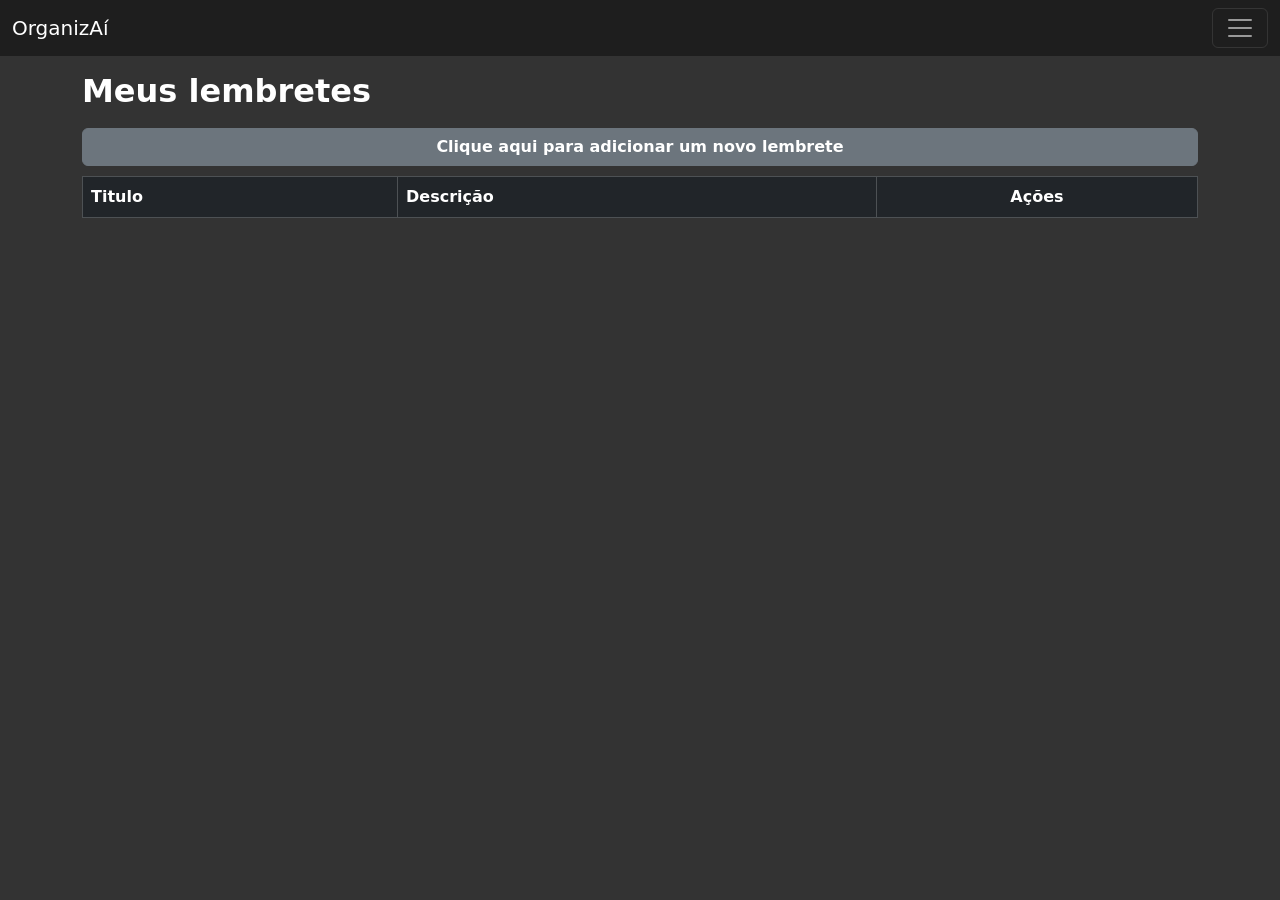
<file: codigo/lembretes.html>
<!DOCTYPE html>
<html lang="pt-br">

<head>
    <meta charset="UTF-8">
    <meta name="viewport" content="width=device-width, initial-scale=1.0">
    <title>Organizaí</title>

    <link href="https://cdn.jsdelivr.net/npm/bootstrap@5.0.2/dist/css/bootstrap.min.css" rel="stylesheet"
        integrity="sha384-EVSTQN3/azprG1Anm3QDgpJLIm9Nao0Yz1ztcQTwFspd3yD65VohhpuuCOmLASjC" crossorigin="anonymous">
    <link rel="stylesheet" href="https://cdn.jsdelivr.net/npm/bootstrap-icons@1.11.1/font/bootstrap-icons.css">
    <link rel="stylesheet" href="lembretes.css">
    <link rel="icon" type=" image/x-icon" href="./lista-de-tarefas.png">


    <script src="lembretes.js" defer></script>
</head>

<body onload="readReminders()">

    <header>
        <nav class="navbar navbar-dark">
            <div class="container-fluid">
                <a class="navbar-brand text-white" href="index.html">OrganizAí</a> 
                <button class="navbar-toggler" type="button" data-bs-toggle="collapse" data-bs-target="#navbarNavAltMarkup"
                    aria-controls="navbarNavAltMarkup" aria-expanded="false" aria-label="Toggle navigation">
                    <span class="navbar-toggler-icon"></span>
                </button>
                <div class="collapse navbar-collapse" id="navbarNavAltMarkup">
                    <div class="navbar-nav">
                        <a class="nav-link active text-white" aria-current="page" href="index.html">Home</a>
                        <a class="nav-link text-white" href="links.html">URLs interessantes</a>
                        <a class="nav-link text-white" href="lista.html">Tarefas em lista</a>
                    </div>
                </div>
            </div>
        </nav>
    </header>

    <div class="container">
        <h2 class="pt-3 title">Meus lembretes</h2>

        <div id="msg"></div>
            
        <button type="button" id="openAddForm" class="btn btn-secondary" data-bs-toggle="modal"
            data-bs-target="#modalAddReminder">
            Clique aqui para adicionar um novo lembrete
        </button>

        <div class="row">
            <div class="col">
                <table class="table table-dark table-bordered table-hover">
                    <thead>
                        <tr>
                            <th scope="col">Titulo</th>
                            <th scope="col">Descrição</th>
                            <th scope="col" colspan="2" class="text-center">Ações</th>
                        </tr>
                    </thead>
                    <tbody id="remindersTable" class="table-group-divider">

                    </tbody>
                </table>
            </div>
        </div>
    </div>


    <div class="modal fade" id="modalAddReminder" tabindex="-1" aria-labelledby="exampleModalLabel" aria-hidden="true">
        <div class="modal-dialog">
            <div class="modal-content">
                <div class="modal-header">
                    <h5 class="modal-title" id="exampleModalLabel">Adicionar lembrete</h5>
                    <button type="button" class="btn-close" data-bs-dismiss="modal" aria-label="Close"
                        style="color: #fff;"></button>
                </div>
                <div class="modal-body">
                    <form action="" id="formAddReminder" method="POST">
                        <div class="row">
                            <section class="col sectionInput">
                                <label for="title" class="form-label">Título</label>
                                <input type="text" id="title" class="form-control" required
                                    placeholder="Insira o título da lembrete">
                                <div class="invalid-feedback">Este campo é obrigatório</div>
                            </section>
                        </div>

                        <div class="row">
                            <section class="col sectionInput">
                                <label for="description" class="form-label">Descrição</label>
                                <textarea name="" id="content" class="form-control" rows="3" required
                                    maxlength="100" placeholder="Insira a descrição da lembrete"></textarea>
                                <div class="invalid-feedback">Este campo é obrigatório</div>
                            </section>
                        </div>
                    </form>
                </div>
                <div class="modal-footer">
                    <button type="button" id="btnCreateReminder" class="btn btn-secondary">Adicionar</button>
                </div>
            </div>
        </div>
    </div>

    <div class="modal fade" id="modalEditReminder" tabindex="-1" aria-labelledby="exampleModalLabel" aria-hidden="true">
        <div class="modal-dialog">
            <div class="modal-content">
                <div class="modal-header">
                    <h5 class="modal-title" id="exampleModalLabel">Editar lembrete</h5>
                    <button type="button" class="btn-close" data-bs-dismiss="modal" aria-label="Close"
                        style="color: #fff;"></button>
                </div>
                <div class="modal-body">
                    <form action="" id="formEditReminder" method="PUT">
                        <input type="hidden" id="inputEditId">
                        <div class="row">
                            <section class="col sectionInput">
                                <label for="inputEditTitle" class="form-label">Título</label>
                                <input type="text" id="inputEditTitle" class="form-control" required
                                    placeholder="Insira o título da lembrete">
                                <div class="invalid-feedback">Este campo é obrigatório</div>
                            </section>
                        </div>

                        <div class="row">
                            <section class="col sectionInput">
                                <label for="inputEditContent" class="form-label">Descrição</label>
                                <textarea name="" id="inputEditContent" class="form-control" rows="3" required
                                    maxlength="100" placeholder="Insira a descrição da lembrete"></textarea>
                                <div class="invalid-feedback">Este campo é obrigatório</div>
                            </section>
                        </div>
                    </form>
                </div>
                <div class="modal-footer">
                    <button type="button" id="btnEditReminder" class="btn btn-secondary">Salvar</button>
                </div>
            </div>
        </div>
    </div>

    <div class="modal fade" id="modalDeleteReminder" tabindex="-1" aria-labelledby="exampleModalLabel" aria-hidden="true">
        <div class="modal-dialog modal-dialog-centered">
            <div class="modal-content">
                <div class="modal-header">
                    <h5 class="modal-title" id="exampleModalLabel">Excluir lembrete?</h5>
                </div>
                <form>
                    <input type="hidden" id="inputDeleteId">
                </form>
                <div class="modal-footer">
                    <button type="button" class="btn btn-secondary" data-bs-dismiss="modal">Cancelar</button>
                    <button type="button" id="btnDeleteReminder" class="btn btn-danger">Excluir</button>
                </div>
            </div>
        </div>
    </div>

    <script src="https://cdn.jsdelivr.net/npm/bootstrap@5.0.2/dist/js/bootstrap.bundle.min.js"
        integrity="sha384-MrcW6ZMFYlzcLA8Nl+NtUVF0sA7MsXsP1UyJoMp4YLEuNSfAP+JcXn/tWtIaxVXM"
        crossorigin="anonymous"></script>
    <script src="https://code.jquery.com/jquery-3.7.1.min.js"
        integrity="sha256-/JqT3SQfawRcv/BIHPThkBvs0OEvtFFmqPF/lYI/Cxo=" crossorigin="anonymous"></script>
</body>

</html>
</file>
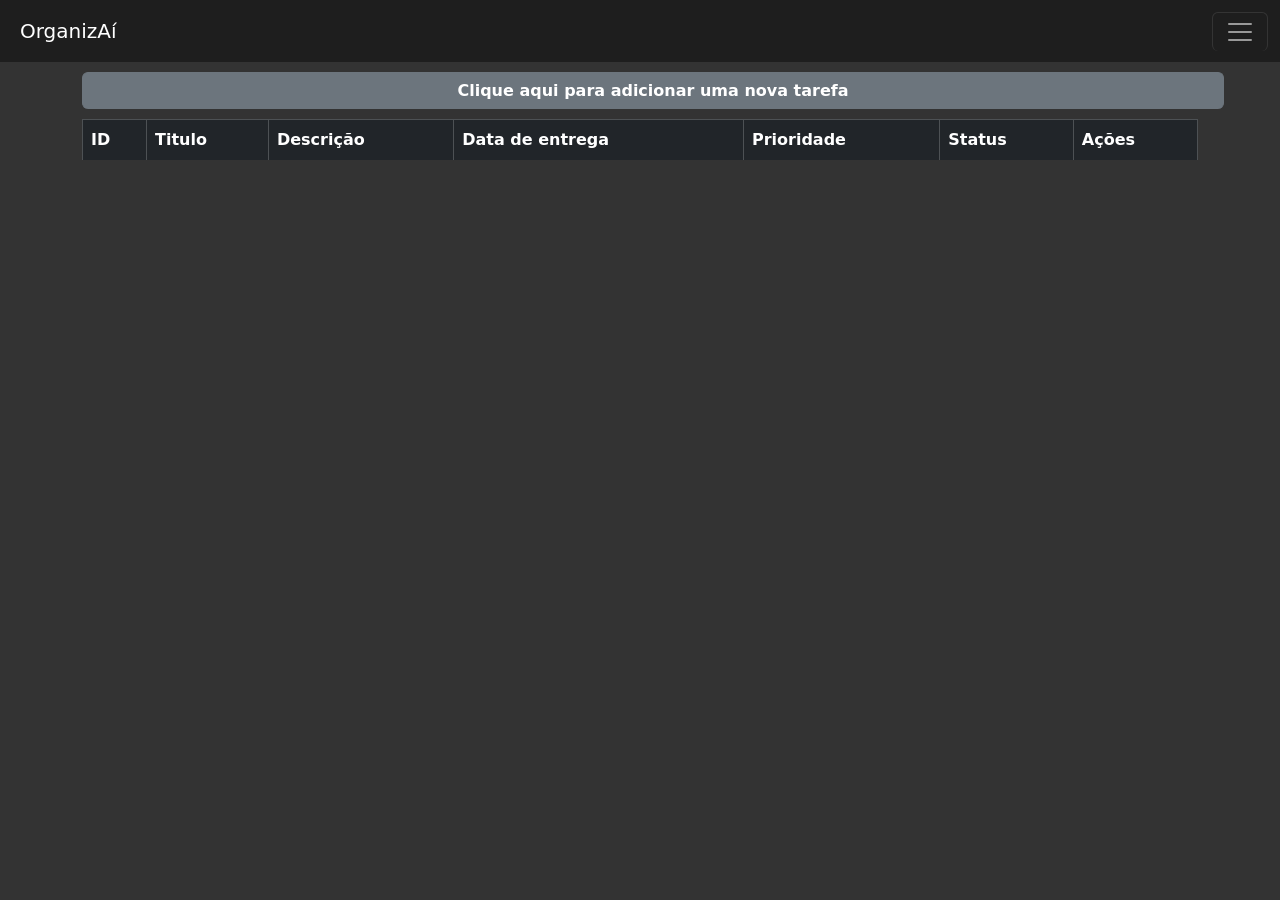
<file: codigo/lista.html>
<!DOCTYPE html>
<html lang="pt-br">

<head>
    <meta charset="UTF-8">
    <meta name="viewport" content="width=device-width, initial-scale=1.0">
    <title>OrganizAí</title>

    <link href="https://cdn.jsdelivr.net/npm/bootstrap@5.0.2/dist/css/bootstrap.min.css" rel="stylesheet"
        integrity="sha384-EVSTQN3/azprG1Anm3QDgpJLIm9Nao0Yz1ztcQTwFspd3yD65VohhpuuCOmLASjC" crossorigin="anonymous">
    <link rel="stylesheet" href="https://cdn.jsdelivr.net/npm/bootstrap-icons@1.11.1/font/bootstrap-icons.css">
    <link rel="stylesheet" href="style.css">

    <script src="https://SortableJS.github.io/Sortable/Sortable.js"></script>
    <link rel="icon" type=" image/x-icon" href="./lista-de-tarefas.png">
    <script src="script.js" defer></script>
</head>

<body onload="readTasks()">

    <header>
        <nav class="navbar navbar-dark">
            <div class="container-fluid">
                <a class="navbar-brand text-white p-2" href="index.html">OrganizAí</a>
              
                <button class="navbar-toggler" type="button" data-bs-toggle="collapse" data-bs-target="#navbarNavAltMarkup"
                    aria-controls="navbarNavAltMarkup" aria-expanded="false" aria-label="Toggle navigation">
                    <span class="navbar-toggler-icon"></span>
                </button>
                <div class="collapse navbar-collapse" id="navbarNavAltMarkup">
                    <div class="navbar-nav">
                        <a class="nav-link active text-white" aria-current="page" href="index.html">Home</a>
                        <a class="nav-link text-white" href="links.html">URLs interessantes</a>
                        <a class="nav-link text-white" href="lembretes.html">Gerenciar lembretes</a>
                    </div>
                </div>
            </div>
        </nav>
    </header>

    <!-- <input type="text" id="deleteId">
        <button class="btn btn-primary" id="btnDeleteTask">Deletar</button> -->

        
    <div class="container">
        <div id="msg">

        </div>
            
        <button type="button" id="openAddForm" class="btn btn-secondary" data-bs-toggle="modal"
            data-bs-target="#modalAddTask">
            Clique aqui para adicionar uma nova tarefa
        </button>

        <div class="row">
            <div class="col">
                <table id="lista" class="table table-dark table-bordered table-hover">
                    <thead>
                        <tr>
                            <th scope="col">ID</th>
                            <th scope="col">Titulo</th>
                            <th scope="col">Descrição</th>
                            <th scope="col">Data de entrega</th>
                            <th scope="col">Prioridade</th>
                            <th scope="col">Status</th>
                            <th scope="col" colspan="2">Ações</th>
                        </tr>
                    </thead>
                    <tbody id="tasksTable" class="table-group-divider">

                    </tbody>
                </table>
            </div>
        </div>
    </div>



    <div class="modal fade" id="modalAddTask" tabindex="-1" aria-labelledby="exampleModalLabel" aria-hidden="true">
        <div class="modal-dialog">
            <div class="modal-content">
                <div class="modal-header">
                    <h5 class="modal-title" id="exampleModalLabel">Adicionar tarefa</h5>
                    <button type="button" class="btn-close" data-bs-dismiss="modal" aria-label="Close"
                        style="color: #fff;"></button>
                </div>
                <div class="modal-body">
                    <form action="" id="formAddTask" method="POST">
                        <div class="row">
                            <section class="col sectionInput">
                                <label for="title" class="form-label">Título</label>
                                <input type="text" id="title" class="form-control" required
                                    placeholder="Insira o título da tarefa">
                                <div class="invalid-feedback">Este campo é obrigatório</div>
                            </section>
                        </div>

                        <div class="row">
                            <section class="col sectionInput">
                                <label for="description" class="form-label">Descrição</label>
                                <textarea name="" id="description" class="form-control" rows="3" required
                                    maxlength="250" placeholder="Insira a descrição da tarefa"></textarea>
                                <div class="invalid-feedback">Este campo é obrigatório</div>
                            </section>
                        </div>

                        <div class="row">
                            <section class="col sectionInput">
                                <label for="end-date" class="form-label">Data de entrega</label>
                                <input type="datetime-local" id="end-date" class="form-control" required>
                                <div class="invalid-feedback">Este campo é obrigatório</div>
                            </section>

                            <section class="col sectionInput">
                                <label for="priority" class="form-label">Prioridade</label>
                                <select name="priority" id="priority" class="form-select" required>
                                    <option value="high">ALTA</option>
                                    <option value="mid">MÉDIA</option>
                                    <option value="low">BAIXA</option>
                                </select>
                            </section>
                        </div>
                    </form>
                </div>
                <div class="modal-footer">
                    <button type="button" id="btnCreateTask" class="btn btn-secondary">Adicionar</button>
                </div>
            </div>
        </div>
    </div>

    <div class="modal fade" id="modalEditTask" tabindex="-1" aria-labelledby="exampleModalLabel" aria-hidden="true">
        <div class="modal-dialog">
            <div class="modal-content">
                <div class="modal-header">
                    <h5 class="modal-title">Editar tarefa</h5>
                    <button type="button" class="btn-close" data-bs-dismiss="modal" aria-label="Close"
                        style="color: #fff;"></button>
                </div>
                <div class="modal-body">
                    <form action="" id="formEditTask" method="PUT">
                        <input type="hidden" id="idEditInput">
                        <input type="hidden" id="statusEditInput">
                        <input type="hidden" id="lateEditInput">
                        <div class="row">
                            <section class="col sectionInput">
                                <label for="titleEditInput class="form-label">Título</label>
                                <input type="text" id="titleEditInput" class="form-control" required
                                    placeholder="Insira o título da tarefa">
                                <div class="invalid-feedback">Este campo é obrigatório</div>
                            </section>
                        </div>

                        <div class="row">
                            <section class="col sectionInput">
                                <label for="descriptionEditInput" class="form-label">Descrição</label>
                                <textarea name="" id="descriptionEditInput" class="form-control" rows="3" required
                                    maxlength="250" placeholder="Insira a descrição da tarefa"></textarea>
                                <div class="invalid-feedback">Este campo é obrigatório</div>
                            </section>
                        </div>

                        <div class="row">
                            <section class="col sectionInput">
                                <label for="dateEditInput" class="form-label">Data de entrega</label>
                                <input type="datetime-local" id="dateEditInput" class="form-control" required>
                                <div class="invalid-feedback">Este campo é obrigatório</div>
                            </section>

                            <section class="col sectionInput">
                                <label for="priorityEditInput" class="form-label">Prioridade</label>
                                <select name="priority" id="priorityEditInput" class="form-select" required>
                                    <option value="high">ALTA</option>
                                    <option value="mid">MÉDIA</option>
                                    <option value="low">BAIXA</option>
                                </select>
                            </section>
                        </div>
                    </form>
                </div>
                <div class="modal-footer">
                    <button type="button" id="btnEditTask" class="btn btn-secondary">Salvar</button>
                </div>
            </div>
        </div>
    </div>

    <div class="modal fade" id="modalDeleteTask" tabindex="-1" aria-labelledby="exampleModalLabel" aria-hidden="true">
        <div class="modal-dialog modal-dialog-centered">
            <div class="modal-content">
                <div class="modal-header">
                    <h5 class="modal-title" id="exampleModalLabel">Excluir tarefa?</h5>
                </div>
                <form>
                    <input type="hidden" id="inputDeleteId">
                </form>
                <div class="modal-footer">
                    <button type="button" class="btn btn-secondary" data-bs-dismiss="modal">Cancelar</button>
                    <button type="button" id="btnDeleteTask" class="btn btn-danger">Excluir</button>
                </div>
            </div>
        </div>
    </div>

    <script src="https://cdn.jsdelivr.net/npm/bootstrap@5.0.2/dist/js/bootstrap.bundle.min.js"
        integrity="sha384-MrcW6ZMFYlzcLA8Nl+NtUVF0sA7MsXsP1UyJoMp4YLEuNSfAP+JcXn/tWtIaxVXM"
        crossorigin="anonymous"></script>
    <script src="https://code.jquery.com/jquery-3.7.1.min.js"
        integrity="sha256-/JqT3SQfawRcv/BIHPThkBvs0OEvtFFmqPF/lYI/Cxo=" crossorigin="anonymous"></script>
</body>

</html>
</file>
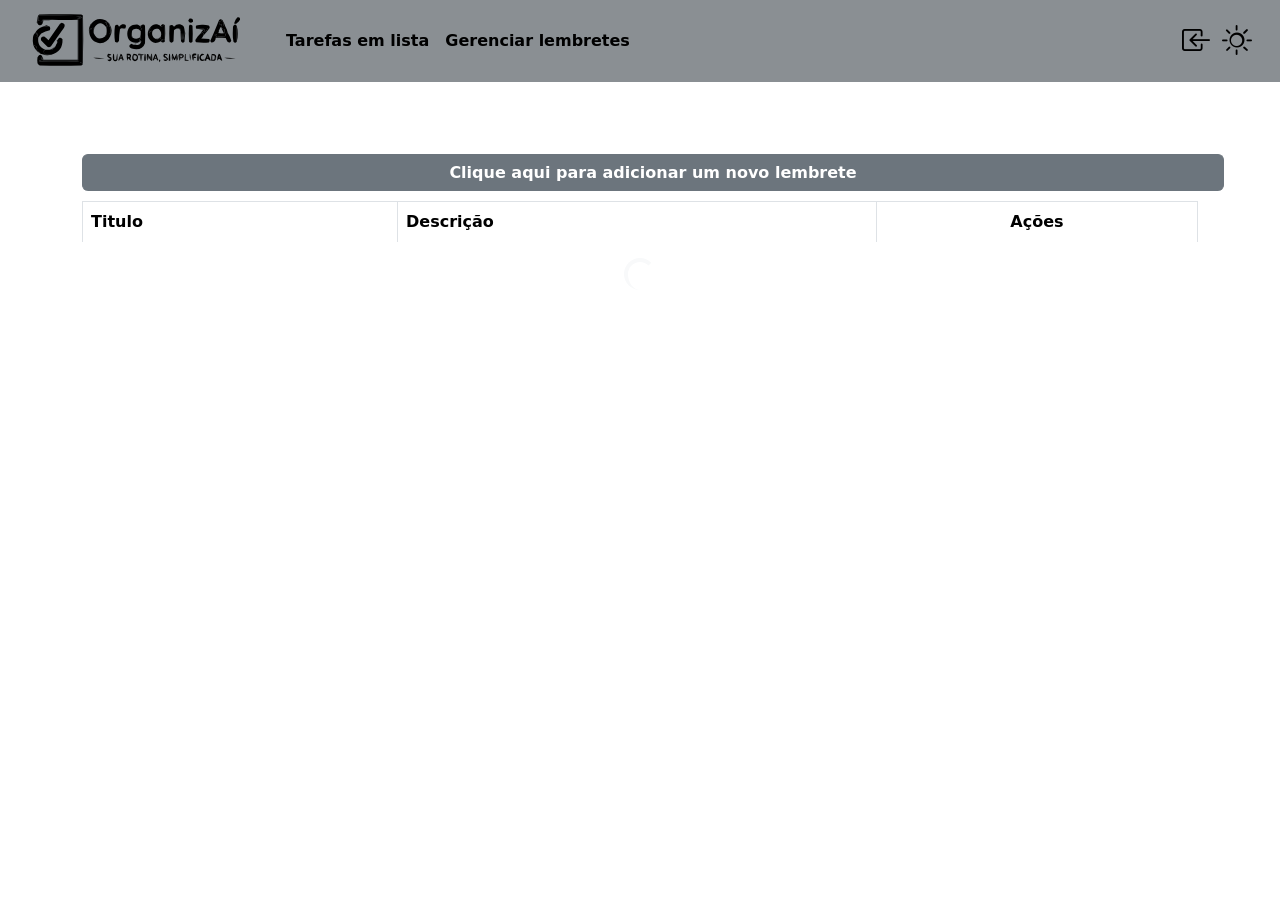
<file: Codigo/target/classes/pages/lembretes.html>
<!DOCTYPE html>
<html lang="pt-br">

<head>
    <meta charset="UTF-8">
    <meta name="viewport" content="width=device-width, initial-scale=1.0">
    <title>Organizaí</title>

    <link href="https://cdn.jsdelivr.net/npm/bootstrap@5.0.2/dist/css/bootstrap.min.css" rel="stylesheet"
        integrity="sha384-EVSTQN3/azprG1Anm3QDgpJLIm9Nao0Yz1ztcQTwFspd3yD65VohhpuuCOmLASjC" crossorigin="anonymous">
    <link rel="stylesheet" href="https://cdn.jsdelivr.net/npm/bootstrap-icons@1.11.1/font/bootstrap-icons.css">
    <link rel="stylesheet" href="../assets/css/lembretes.css">
    <link rel="stylesheet" href="../assets/css/style.css">

    <link rel="icon" type=" image/x-icon" href="../assets/images/lista-de-tarefas.png">


    <script src="../assets/js/lembretes.js" defer></script>
</head>

<body onload="readReminders()">

    <header> 
        <nav class="navbar navbar-dark navbar-expand-lg">
            <div class="container-fluid">
                <a class="navbar-brand " href="home.html"><img src="../assets/images/logo.svg" alt="" class="logo-header logo"></a>
                <button class="navbar-toggler" type="button" data-bs-toggle="collapse" data-bs-target="#navbarNavAltMarkup" aria-controls="navbarNavAltMarkup" aria-expanded="false" aria-label="Toggle navigation">
                    <span class="navbar-toggler-icon"></span>
                </button>
                <div class="collapse navbar-collapse" id="navbarNavAltMarkup">
                    <div class="navbar-nav">
                        <a class="nav-link " href="lista.html">Tarefas em lista</a>
                        <a class="nav-link " href="lembretes.html">Gerenciar lembretes</a>
                    </div>
                    <div class="ms-auto me-3" style="font-size: 30px;">
                        <span>
                            <button type="button" class="btn-transparent " data-bs-toggle="modal" data-bs-target="#modalLogout">
                                <i class="bi bi-box-arrow-in-left"></i>
                            </button>
                        </span>
                        <span>
                            <button id="toggleTheme" type="button" class="btn-transparent">
                                <i class="bi bi-brightness-high"></i>
                            </button>
                        </span>

                    </div>
                </div>
            </div>
        </nav>
    </header>

    <div class="container">
        <h2 class="pt-3 title">Meus lembretes</h2>

        <div id="msg"></div>
            
        <button type="button" id="openAddForm" class="btn btn-secondary" data-bs-toggle="modal"
            data-bs-target="#modalAddReminder">
            Clique aqui para adicionar um novo lembrete
        </button>

        <div class="row">
            <div class="col">
                <table class="table table-dark table-bordered table-hover">
                    <thead>
                        <tr>
                            <th scope="col">Titulo</th>
                            <th scope="col">Descrição</th>
                            <th scope="col" colspan="2" class="text-center">Ações</th>
                        </tr>
                    </thead>
                    <tbody id="remindersTable" class="table-group-divider">

                    </tbody>
                </table>
                <div id="loadingRemindersTable">
                    <div class="d-flex justify-content-center text-light">
                        <div class="spinner-border" role="status">
                        </div>
                    </div>
                </div>
            </div>
        </div>
    </div>


    <div class="modal fade" id="modalAddReminder" tabindex="-1" aria-labelledby="exampleModalLabel" aria-hidden="true">
        <div class="modal-dialog">
            <div class="modal-content">
                <div class="modal-header">
                    <h5 class="modal-title" id="exampleModalLabel">Adicionar lembrete</h5>
                    <button type="button" class="btn-close" data-bs-dismiss="modal" aria-label="Close"
                        style="color: #fff;"></button>
                </div>
                <div class="modal-body">
                    <form action="" id="formAddReminder" method="POST">
                        <div class="row">
                            <section class="col sectionInput">
                                <label for="title" class="form-label">Título</label>
                                <input type="text" id="title" class="form-control" required
                                    placeholder="Insira o título da lembrete">
                                <div class="invalid-feedback">Este campo é obrigatório</div>
                            </section>
                        </div>

                        <div class="row">
                            <section class="col sectionInput">
                                <label for="description" class="form-label">Descrição</label>
                                <textarea name="" id="content" class="form-control" rows="3" required
                                    maxlength="100" placeholder="Insira a descrição da lembrete"></textarea>
                                <div class="invalid-feedback">Este campo é obrigatório</div>
                            </section>
                        </div>
                    </form>
                </div>
                <div class="modal-footer">
                    <button type="button" id="btnCreateReminder" class="btn btn-secondary">Adicionar</button>
                </div>
            </div>
        </div>
    </div>

    <div class="modal fade" id="modalEditReminder" tabindex="-1" aria-labelledby="exampleModalLabel" aria-hidden="true">
        <div class="modal-dialog">
            <div class="modal-content">
                <div class="modal-header">
                    <h5 class="modal-title" id="exampleModalLabel">Editar lembrete</h5>
                    <button type="button" class="btn-close" data-bs-dismiss="modal" aria-label="Close"
                        style="color: #fff;"></button>
                </div>
                <div class="modal-body">
                    <form action="" id="formEditReminder" method="PUT">
                        <input type="hidden" id="inputEditId">
                        <div class="row">
                            <section class="col sectionInput">
                                <label for="inputEditTitle" class="form-label">Título</label>
                                <input type="text" id="inputEditTitle" class="form-control" required
                                    placeholder="Insira o título da lembrete">
                                <div class="invalid-feedback">Este campo é obrigatório</div>
                            </section>
                        </div>

                        <div class="row">
                            <section class="col sectionInput">
                                <label for="inputEditContent" class="form-label">Descrição</label>
                                <textarea name="" id="inputEditContent" class="form-control" rows="3" required
                                    maxlength="100" placeholder="Insira a descrição da lembrete"></textarea>
                                <div class="invalid-feedback">Este campo é obrigatório</div>
                            </section>
                        </div>
                    </form>
                </div>
                <div class="modal-footer">
                    <button type="button" id="btnEditReminder" class="btn btn-secondary">Salvar</button>
                </div>
            </div>
        </div>
    </div>

    <div class="modal fade" id="modalDeleteReminder" tabindex="-1" aria-labelledby="exampleModalLabel" aria-hidden="true">
        <div class="modal-dialog modal-dialog-centered">
            <div class="modal-content">
                <div class="modal-header">
                    <h5 class="modal-title" id="exampleModalLabel">Excluir lembrete?</h5>
                </div>
                <form>
                    <input type="hidden" id="inputDeleteId">
                </form>
                <div class="modal-footer">
                    <button type="button" class="btn btn-secondary" data-bs-dismiss="modal">Cancelar</button>
                    <button type="button" id="btnDeleteReminder" class="btn btn-danger">Excluir</button>
                </div>
            </div>
        </div>
    </div>

    <div class="modal fade" id="modalLogout" tabindex="-1" aria-labelledby="exampleModalLabel" aria-hidden="true">
        <div class="modal-dialog">
            <div class="modal-content">
                <div class="modal-header">
                    <h5 class="modal-title">Você tem certeza que deseja sair do seu usuário?</h5>
                    <button type="button" onclick="" class="btn-close" data-bs-dismiss="modal" aria-label="Close"
                        style="color: #fff;"></button>
                </div>
                <div class="modal-body">
                    <a href="index.html"><button id="btnLogout" class="btn btn-danger">Sim, deslogar</button></a>
                </div>
            </div>
        </div>
    </div>

    <script src="https://cdn.jsdelivr.net/npm/bootstrap@5.0.2/dist/js/bootstrap.bundle.min.js"
        integrity="sha384-MrcW6ZMFYlzcLA8Nl+NtUVF0sA7MsXsP1UyJoMp4YLEuNSfAP+JcXn/tWtIaxVXM"
        crossorigin="anonymous"></script>
    <script src="https://code.jquery.com/jquery-3.7.1.min.js"
        integrity="sha256-/JqT3SQfawRcv/BIHPThkBvs0OEvtFFmqPF/lYI/Cxo=" crossorigin="anonymous"></script>
    <script src="../assets/js/tema.js"></script>
</body>

</html>
</file>
<file: codigo/lembretes.css>
body {
    background-color: #333;
  }
  
  header{
    background-color: #1e1e1e;
  }
  
  .title{
    color: #fff;
    font-weight: bolder;
  }
  
  .alert{
    margin-top: 20px;
  }
  
  .modal-content{
    color: #fff;
    background-color: #535353;
  }
  
  #addTask{
    margin: 0 auto;
  }
  
  #formAddTask{
    color: #fff;
    font-weight: bolder;
  }
  
  .sectionInput{
      margin: 10px;
  }
  
  table{
    margin: 10px 0;
  }
  
  #openAddForm{
    font-weight: bold;
    margin-top: 10px;
    width: 100%;
  }
  
  i{
    cursor: pointer;
  }
</file>
<file: codigo/style.css>
.card:not(.task):not(.coluna-kanban) {
  margin: 0 auto;
  width: 75vw;
  color: white;
  background-color: #1E1E1E;
  padding: 3vw;
  border-radius: 15px;
}

.navbar {
  background-color: #1E1E1E;
}

.fc-unthemed .fc-content, .fc-unthemed .fc-divider, .fc-unthemed .fc-list-heading td, .fc-unthemed .fc-list-view, .fc-unthemed .fc-popover, .fc-unthemed .fc-row, .fc-unthemed tbody, .fc-unthemed td, .fc-unthemed th, .fc-unthemed thead {
  border-color: #1E1E1E;
  border-width: 2px;
  border-top: 0;
}   

.fc-day {
  background-color: #535353;
  border-radius: 8px;
}

.fc-toolbar button {
  background-color: black;
}

.fc-unthemed td.fc-today {
  background-color: #535353;
}

.fc-unthemed td.fc-today .fc-day-number {
  background-color: red;
  margin: 3px;
  padding-left: 8px;
  padding-right: 8px;
  border-radius: 100%;
}

.fc-other-month {
  background-color: rgb(52, 52, 52);
}

.fc-row .fc-widget-header {
  font-weight: lighter;
}

button {
  all: unset;
}

.card:not(.task) button {
  background-color: #1E1E1E;
  box-shadow: none;
  color: white;
  border: 0;
  font-weight: lighter;
}

.card:not(.task) button .fc-state-default {
  background-color: #1E1E1E;
  box-shadow: none;
  color: white;
  border: 0;
}

.fc-state-default {
  background-image: none;
}  

.fc-agendaWeek-button .fc-button .fc-state-default {
  background-color: #1E1E1E;
  box-shadow: none;
  color: white;
  border: 0;
}

.card:not(.task):not(.coluna-kanban) .fc-state-active:not(.task):not(.coluna-kanban) {
  background-color: #535353;
  border-radius: 10px;
  outline: thin dotted;
  outline: 0px auto;
  outline-offset: 0px;
}

body {
  background-color: #535353;
  color: white;
}

.fc-content, .fc-event {
  background-color: black;
  padding: 2px;
  border-radius: 5px;
}

.fc-event {
  border: 0;
}

.status {
  border: none!important;
}

.card-header {
  background-color: #2c2c2c;
}

.coluna-kanban {
  background-color: #5353533b!important;
  border: none!important;
  padding: 25px;
}

.task {
  background-color: #2c2c2c;
  margin: 5px;
}

#done .task {
  opacity: 0.85;
}

* {
  border-bottom: none!important;
}

.fc-row {
  margin: 2px;
}

.start-button:hover {
  border-radius: 15px;
}

.submit-button:hover {
  border-radius: 10px;
}

#Pomodoro {
  float: right;
  margin: 7px;
  width: 40%;
}

body {
  background-color: #333;
}

.start-button {
  padding: 10px 20px;
  font-size: 16px;
  background-color: #535353;
  color: white;
  border: none;
  cursor: pointer;
  border-radius: 20px;
  font-family: Arial, sans-serif;
  text-align: center;
  align-items: center;
  justify-content: center;
  margin: 0;
}

.popup, .popupnotif {
  display: none;
  position: fixed;
  top: 50%;
  left: 50%;
  transform: translate(-50%, -50%);
  background-color: #222;
  padding: 20px;
  border: 1px solid #444;
  z-index: 100;
  width: 300px;
}

.popup-header {
  font-size: 20px;
  margin-bottom: 10px;
}

.popup input {
  display: block;
  margin: 10px 0;
  padding: 10px;
  width: 90%;
  border: none;
  background-color: #333;
  color: white;
}

.submit-button {
  padding: 5px 10px;
  font-size: 14px;
  background-color: #fff;
  color: #000;
  border: none;
  cursor: pointer;
  border-radius: 20px;
  width: 40%;
  margin-right: auto;
}

.alert{
  margin-top: 20px;
}

.modal-content{
  color: #fff;
  background-color: #535353;
}

#addTask{
  margin: 0 auto;
}

#formAddTask{
  color: #fff;
  font-weight: bolder;
}

.sectionInput{
    margin: 10px;
}

#lista {
  margin: 10px 0;
}

#openAddForm{
  font-weight: bold;
  margin-top: 10px;
  width: 100%;
}
</file>
<file: Codigo/target/classes/assets/css/lembretes.css>
body {
    background-color: #333;
  }
  
  .title{
    color: #fff;
    font-weight: bolder;
  }
  
  .alert{
    margin-top: 20px;
  }
  
  .modal-content{
    color: #fff;
    background-color: #535353;
  } 
  
  #addTask{
    margin: 0 auto;
  }
  
  #formAddTask{
    color: #fff;
    font-weight: bolder;
  }
  
  .sectionInput{
      margin: 10px;
  }
  
  table{
    margin: 10px 0;
  }
  
  #openAddForm{
    font-weight: bold;
    margin-top: 10px;
    width: 100%;
  }
  
  i{
    cursor: pointer;
  }

  .logo-header {
    width: 250px;
  }
</file>
<file: Codigo/target/classes/assets/css/style.css>
:root {
  --primary-color: #1E1E1E;
  --secondary-color: #535353;
  --background-color: #333;
  --today-color: red;
  --header-color: #2c2c2c; 
  --popup-color: #222;
  --submit-button-color: #fff;
  --alert-color: #fff;
  --info-color: rgba(255, 255, 255, 0.692);
  --past-date-color: #FFC107;
  --other-month-color: rgb(52, 52, 52);
  --kanban-color: rgba(83, 83, 83, 0.231);
  --task-background-color: #000000;
  --navbar-background: var(--primary-color);
  
  --navbar-color: var(--primary-color);
  --border-color: var(--primary-color);
  --task-color: var(--header-color);
  --button-color: var(--secondary-color);
  --input-color: var(--background-color);
  --modal-content-color: var(--secondary-color);

  --text-color: #fff; 
}

.nav-link {
  color: var(--text-color)!important;
  font-weight: bold;
}

.animated {
  color: var(--text-color)!important;
}

.circle-container {
  stroke: #5c5c5cb7;
}

.card:not(.task):not(.coluna-kanban) {
  width: 75%;
  color: var(--text-color);
  background-color: var(--primary-color);
  padding: 3vw;
  border-radius: 15px;
}

@media (max-width: 768px) {
  .card:not(.task):not(.coluna-kanban) {
    width: auto;
  }

  #calendar-container {
    padding: 0 !important;
    padding-top: 3rem !important;
  }
}

.navbar {
  background-color: var(--navbar-color);
}

.fc-unthemed .fc-content,
.fc-unthemed .fc-divider,
.fc-unthemed .fc-list-heading td,
.fc-unthemed .fc-list-view,
.fc-unthemed .fc-popover,
.fc-unthemed .fc-row,
.fc-unthemed tbody,
.fc-unthemed td,
.fc-unthemed th,
.fc-unthemed thead {
  border-color: var(--border-color);
  border-width: 2px;
  border-top: 0;
}

.fc-day {
  background-color: var(--secondary-color);
  border-radius: 8px;
}

.fc-toolbar button {
  background-color: black;
}

.fc-unthemed td.fc-today {
  background-color: var(--secondary-color);
}

.fc-unthemed td.fc-today .fc-day-number {
  background-color: var(--today-color);
  margin: 3px;
  padding-left: 8px;
  padding-right: 8px;
  border-radius: 100%;
}

.fc-other-month {
  background-color: var(--other-month-color);
}

.fc-row .fc-widget-header {
  font-weight: lighter;
}

button {
  all: unset;
}

.card:not(.task) button {
  background-color: var(--primary-color);
  box-shadow: none;
  color: var(--text-color);
  border: 0;
  font-weight: lighter;
}

.card:not(.task) button .fc-state-default {
  background-color: var(--primary-color);
  box-shadow: none;
  color: var(--text-color);
  border: 0;
}

.fc-state-default {
  background-image: none;
}

.fc-agendaWeek-button .fc-button .fc-state-default {
  background-color: var(--primary-color);
  box-shadow: none;
  color: var(--text-color);
  border: 0;
}

.card:not(.task):not(.coluna-kanban) .fc-state-active:not(.task):not(.coluna-kanban) {
  background-color: var(--secondary-color);
  border-radius: 10px;
  outline: thin dotted;
  outline: 0px auto;
  outline-offset: 0px;
}

body {
  background-color: var(--background-color);
  color: var(--text-color);
}

.fc-content,
.fc-event {
  background-color: black;
  padding: 2px;
  border-radius: 5px;
}

.fc-event {
  border: 0;
}

.status {
  border: none!important;
}

.card-header {
  background-color: var(--header-color);
}

.coluna-kanban {
  background-color: var(--kanban-color)!important;
  border: none!important;
  padding: 25px;
}

.task {
  background-color: var(--task-color);
  margin: 5px;
}

#done .task {
  opacity: 0.85;
}

* {
  border-bottom: none!important;
}

.fc-row {
  margin: 2px;
}

.start-button:hover {
  border-radius: 15px;
}

.submit-button:hover {
  border-radius: 10px;
}

#Pomodoro {
  float: right;
  margin: 7px;
  width: 40%;
}

body {
  background-color: var(--background-color);
}

.start-button {
  padding: 10px 20px;
  font-size: 16px;
  background-color: var(--button-color);
  color: var(--text-color);
  border: none;
  cursor: pointer;
  border-radius: 20px;
  font-family: Arial, sans-serif;
  text-align: center;
  align-items: center;
  justify-content: center;
  margin: 0;
}

.popup,
.popupnotif {
  display: none;
  position: fixed;
  top: 50%;
  left: 50%;
  transform: translate(-50%, -50%);
  background-color: var(--popup-color);
  padding: 20px;
  border: 1px solid #444;
  z-index: 100;
  width: 300px;
}

.popup-header {
  font-size: 20px;
  margin-bottom: 10px;
}

.popup input {
  display: block;
  margin: 10px 0;
  padding: 10px;
  width: 90%;
  border: none;
  background-color: var(--input-color);
  color: var(--text-color);
}

.submit-button {
  padding: 5px 10px;
  font-size: 14px;
  background-color: var(--submit-button-color);
  color: #000;
  border: none;
  cursor: pointer;
  border-radius: 20px;
  width: 40%;
  margin-right: auto;
}

.alert {
  margin-top: 20px;
}

.modal-content {
  color: var(--text-color);
  background-color: var(--modal-content-color);
}

#addTask {
  margin: 0 auto;
}

#formAddTask {
  color: var(--text-color);
  font-weight: bolder;
}

.sectionInput {
  margin: 10px;
}

#lista {
  margin: 10px 0;
}

#openAddForm {
  font-weight: bold;
  margin-top: 10px;
  width: 100%;
}

#btnGenerateTaskContainer {
  display: flex;
  flex-shrink: 0;
  flex-wrap: wrap;
  align-items: center;
  justify-content: flex-end;
}

#fileInput {
  width: 96%;
  margin-left: 2%;
}

#labelGenerateTask {
  padding-left: 1.8%;
  font-weight: bold;
}

#infoGenerate {
  color: var(--info-color) !important;
  padding-left: 4%;
}

#loadingFormAddTask {
  display: none;
  margin: 32%;
}

.logo-header {
  width: 250px;
}

.btn-transparent {
  background-color: transparent;
  border: none;
  color: var(--text-color);
  outline: none;
  padding: 0;
  transition: transform 0.4s ease;
}

.past-date-feedback {
  display: none;
  color: var(--past-date-color);
  font-size: 14px;
  margin-top: 5px;
  font-weight: lighter;
}

.btn-transparent:hover {
  transform: scale(1.1);
}

#modal-reminders {
  padding: 20px;
}

.reminder-tab {
  list-style: none;
  background-color: rgba(0, 0, 0, 0.1);
  padding: 10px;
  margin-bottom: 10px;
  border-radius: 5px;
}

.reminder-tab:before {
  display: block;
  text-align: center;
  font-weight: bold;
  color: #333;
  margin-bottom: 5px;
}

.fc-content {
  background-color: var(--task-background-color) !important;
}

.navbar {
  background-color: var(--navbar-background);
}
</file>
